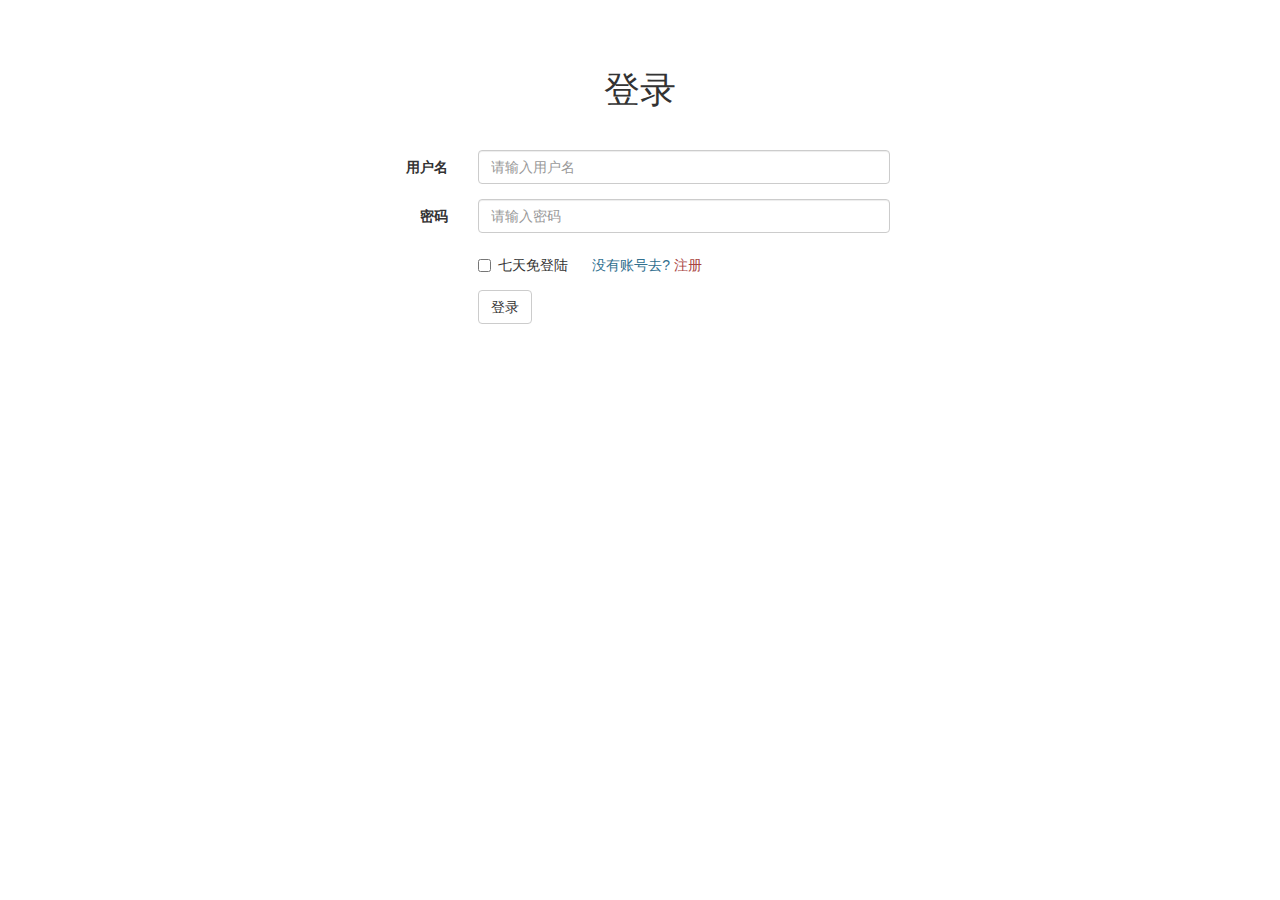
<file: html/login.html>
<!DOCTYPE html>
<html lang="en">

<head>
    <meta charset="UTF-8">
    <meta name="viewport" content="width=device-width, initial-scale=1.0">
    <meta http-equiv="X-UA-Compatible" content="ie=edge">
    <title>我的商品管理系统</title>
    <link rel="stylesheet" href="../libs/bootstrap/css/bootstrap.min.css">
    <link rel="stylesheet" href="../css/form.css">
</head>

<body>
    <div class="form-container">
        <h1 class="text-center">登录</h1>
        <form class="form-horizontal">
            <div class="form-group">
                <label for="inputEmail3" class="col-sm-2 control-label">用户名</label>
                <div class="col-sm-10">
                    <input type="text" class="form-control" id="inputUserName" placeholder="请输入用户名">
                </div>
            </div>
            <div class="form-group">
                <label for="inputPassword3" class="col-sm-2 control-label">密码</label>
                <div class="col-sm-10">
                    <input type="password" class="form-control" id="inputPassword" placeholder="请输入密码">
                </div>
            </div>
            <div class="form-group">
                <div class="col-sm-offset-2 col-sm-10">
                    <div class="checkbox">
                        <label><input type="checkbox" id="sevenCheckbox">七天免登陆</label>
                        <span class="text-primary text-info">没有账号去?   
                         <a class="text-danger" href="register.html" >注册</a></span>
                    </div>
                </div>
            </div>
            <div class="form-group">
                <div class="col-sm-offset-2 col-sm-10">
                    <button type="submit" class="btn btn-default" id="loginBtn">登录</button>
                </div>
            </div>
        </form>
    </div>

    <script src="../libs/tools.js"></script>
    <script src="../js/login.js"></script>
</body>

</html>
</file>
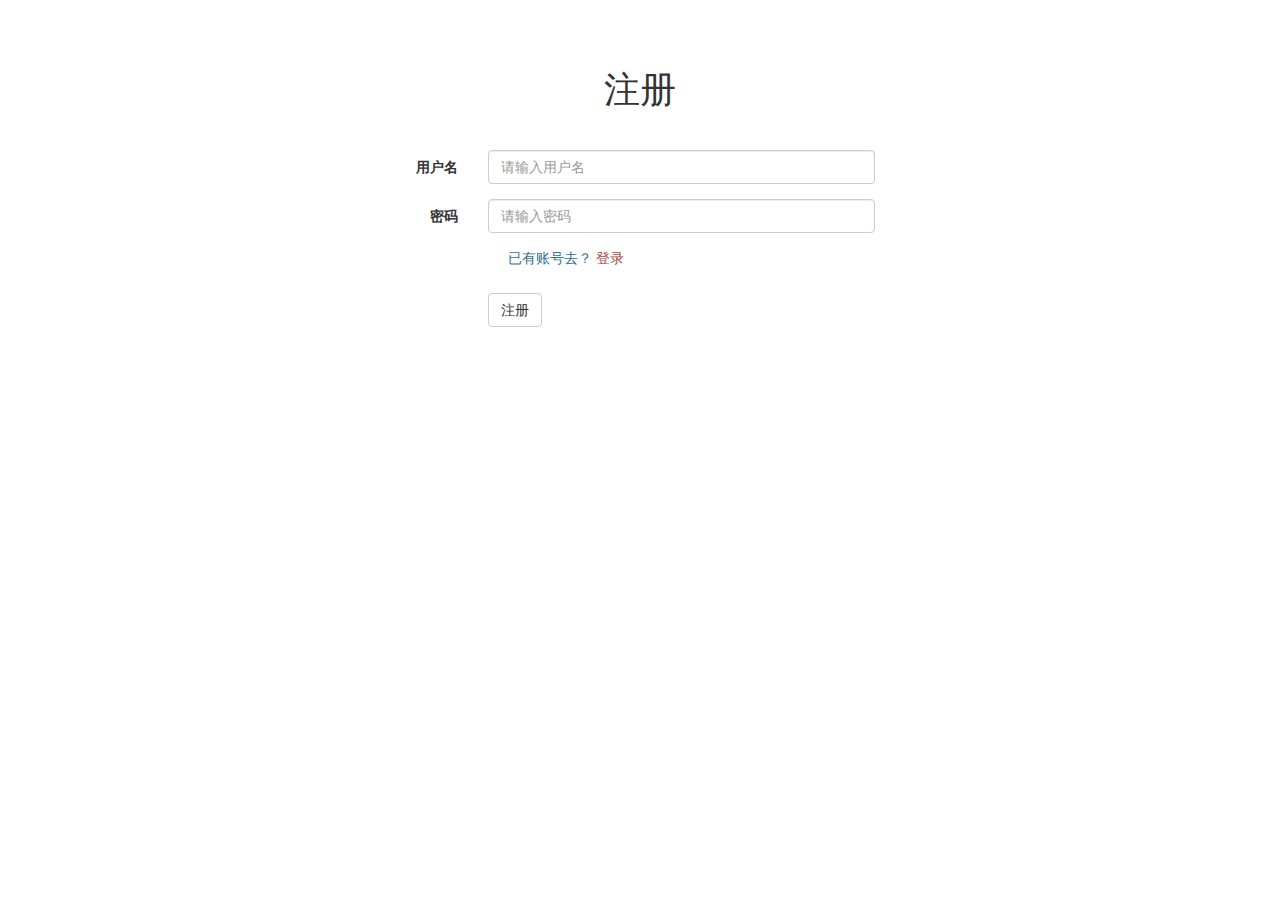
<file: html/register.html>
<!DOCTYPE html>
<html lang="en">

<head>
    <meta charset="UTF-8">
    <meta name="viewport" content="width=device-width, initial-scale=1.0">
    <meta http-equiv="X-UA-Compatible" content="ie=edge">
    <title>我的商品管理系统</title>
    <link rel="stylesheet" href="../libs/bootstrap/css/bootstrap.min.css">
    <link rel="stylesheet" href="../css/form.css">
</head>

<body>
    <div class="container form-container">
        <h1 class="text-center">注册</h1>
        <form class="form-horizontal">
            <div class="form-group">
                <label for="inputEmail3" class="col-sm-2 control-label">用户名</label>
                <div class="col-sm-10">
                    <input type="text" class="form-control" id="inputUserName" placeholder="请输入用户名">
                </div>
            </div>
            <div class="form-group">
                <label for="inputPassword3" class="col-sm-2 control-label">密码</label>
                <div class="col-sm-10">
                    <input type="password" class="form-control" id="inputPassword" placeholder="请输入密码">
                </div>
            </div>
            <div class="form-group">
                <div class="col-sm-offset-2 col-sm-10">

                    <p class="text-primary text-info">
                        已有账号去？
                        <a class="text-danger" href="login.html">登录</a>
                    </p>
                </div>
            </div>
            <div class="form-group">
                <div class="col-sm-offset-2 col-sm-10">
                    <button type="submit" class="btn btn-default" id="registerBtn">注册</button>
                </div>
            </div>
        </form>
    </div>
    <script src="../libs/tools.js"></script>
    <script src="../js/register.js"></script>
</body>

</html>
</file>
<file: css/form.css>
.form-container {
    width: 500px;
    margin: 0 auto;
    padding-top: 20px;
}

.form-container h1 {
    line-height: 100px;
}

.form-container .text-info {
    margin-left: 20px;
}
</file>
